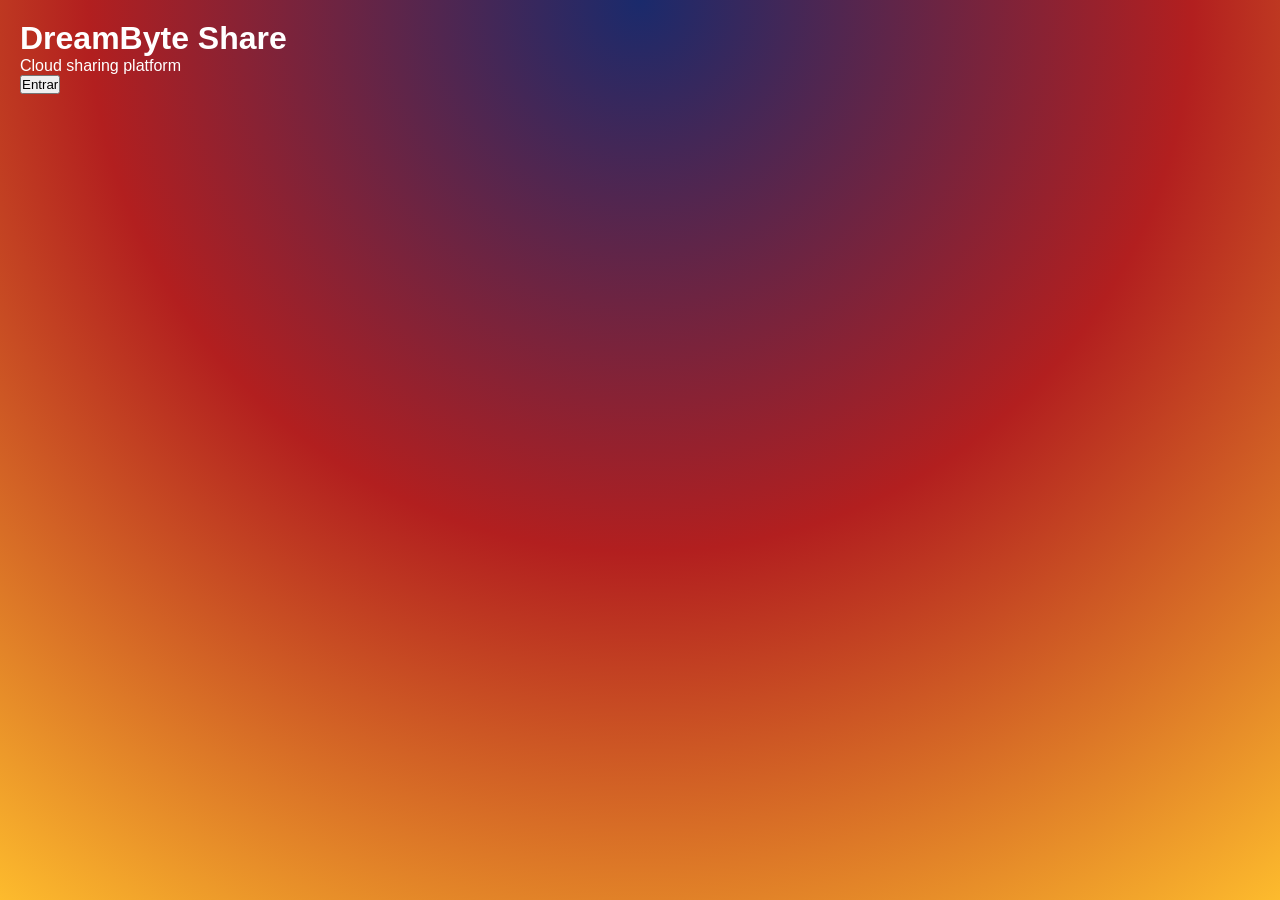
<file: index.html>
<!DOCTYPE html>
<html>
<head>
  <title>DreamByte Share 2.0</title>
  <link rel="stylesheet" href="css/style.css">
</head>
<body>

<div class="glass">
  <h1>DreamByte Share</h1>
  <p>Cloud sharing platform</p>

  <a href="login.html">
    <button>Entrar</button>
  </a>
</div>

</body>
</html>
</file>
<file: css/style.css>
/* ==========================================================================
   DreamByte Share 2.0 - Official Style Sheet
   Aesthetic: Frutiger Aero & Glassmorphism Premium (Late 2000s Tech)
   ========================================================================== */

:root {
  --main-bg: #0d1326;
  --glass-bg: rgba(255, 255, 255, 0.12);
  --glass-border: rgba(255, 255, 255, 0.25);
  --glass-highlight: rgba(255, 255, 255, 0.4);
  --cyan-glow: #00f2fe;
  --purple-glow: #7f00ff;
  --text-main: #ffffff;
  --text-muted: rgba(255, 255, 255, 0.7);
}

* {
  box-sizing: border-box;
  margin: 0;
  padding: 0;
  font-family: 'Segoe UI', Tahoma, Geneva, Verdana, sans-serif;
  -webkit-font-smoothing: antialiased;
}

body {
  background: radial-gradient(circle at 50% 0%, #1a2a6c, #b21f1f, #fdbb2d);
  background-attachment: fixed;
  background-size: cover;
  color: var(--text-main);
  min-height: 100vh;
  padding: 20px;
}

/* Wrapper principal */
.main-wrapper {
  display: block;
  width: 100%;
  max-width: 900px;
  margin: 40px auto;
}

/* Contenedor Frutiger Glass */
.frutiger-glass {
  background: linear-gradient(135deg, rgba(255, 255, 255, 0.15), rgba(255, 255, 255, 0.05));
  backdrop-filter: blur(20px);
  -webkit-backdrop-filter: blur(20px);
  border: 1px solid var(--glass-border);
  border-radius: 24px;
  padding: 30px;
  box-shadow: 
    0 20px 50px rgba(0, 0, 0, 0.3),
    inset 0 1px 0 var(--glass-highlight),
    inset 0 10px 20px rgba(255, 255, 255, 0.15),
    0 0 30px rgba(0, 242, 254, 0.1);
  position: relative;
  overflow: hidden;
}

/* Reflejo brillante superior típico de Frutiger Aero */
.frutiger-glass::before {
  content: "";
  position: absolute;
  top: 0;
  left: 0;
  right: 0;
  height: 45%;
  background: linear-gradient(to bottom, rgba(255, 255, 255, 0.25) 0%, rgba(255, 255, 255, 0) 100%);
  border-radius: 24px 24px 100% 100% / 24px 24px 40% 40%;
  pointer-events: none;
}

/* Encabezado */
.hub-header {
  display: table;
  width: 100%;
  margin-bottom: 20px;
}

.brand {
  display: table-cell;
  vertical-align: middle;
}

.brand h2 {
  font-size: 1.8rem;
  font-weight: 800;
  letter-spacing: -0.5px;
  text-shadow: 0 2px 4px rgba(0,0,0,0.4);
}

.brand h2 span {
  color: var(--cyan-glow);
  text-shadow: 0 0 12px rgba(0, 242, 254, 0.6);
}

.badge {
  display: inline-block;
  background: rgba(0, 242, 254, 0.2);
  border: 1px solid var(--cyan-glow);
  color: var(--cyan-glow);
  padding: 3px 10px;
  border-radius: 12px;
  font-size: 0.75rem;
  font-weight: bold;
  margin-top: 5px;
  text-shadow: 0 0 4px rgba(0, 242, 254, 0.5);
}

.btn-logout {
  display: table-cell;
  vertical-align: middle;
  text-align: right;
  background: rgba(255, 255, 255, 0.1);
  border: 1px solid rgba(255, 255, 255, 0.2);
  color: #fff;
  padding: 8px 16px;
  border-radius: 12px;
  cursor: pointer;
  font-weight: 600;
  transition: all 0.3s;
}

.btn-logout:hover {
  background: rgba(255, 75, 92, 0.2);
  border-color: #ff4b5c;
}

.divider {
  border: 0;
  height: 1px;
  background: linear-gradient(to right, rgba(255,255,255,0), rgba(255,255,255,0.3), rgba(255,255,255,0));
  margin: 20px 0;
}

/* Secciones */
.upload-section, .storage-section {
  margin-bottom: 30px;
}

h3 {
  font-size: 1.25rem;
  margin-bottom: 10px;
  text-shadow: 0 1px 3px rgba(0,0,0,0.3);
}

.section-desc {
  color: var(--text-muted);
  font-size: 0.9rem;
  margin-bottom: 15px;
}

/* Formulario de Carga */
.upload-box {
  background: rgba(0, 0, 0, 0.2);
  border: 1px solid rgba(255,255,255,0.1);
  border-radius: 16px;
  padding: 20px;
  display: table;
  width: 100%;
}

.upload-box input[type="file"] {
  display: table-cell;
  color: #fff;
  font-size: 0.9rem;
}

.btn-glossy {
  display: table-cell;
  background: linear-gradient(180deg, #00f2fe 0%, #0072ff 100%);
  border: 1px solid #00c2ee;
  color: white;
  font-weight: bold;
  padding: 12px 24px;
  border-radius: 14px;
  cursor: pointer;
  box-shadow: 
    0 4px 15px rgba(0, 114, 255, 0.4),
    inset 0 1px 0 rgba(255, 255, 255, 0.4);
  text-shadow: 0 1px 2px rgba(0,0,0,0.3);
  transition: transform 0.2s, filter 0.2s;
}

.btn-glossy:hover {
  transform: translateY(-2px);
  filter: brightness(1.1);
}

/* Grid de Archivos */
.files-grid {
  display: block;
}

.file-card {
  background: linear-gradient(180deg, rgba(255,255,255,0.1) 0%, rgba(255,255,255,0.03) 100%);
  border: 1px solid rgba(255,255,255,0.15);
  border-radius: 16px;
  padding: 16px;
  margin-bottom: 16px;
  box-shadow: inset 0 1px 0 rgba(255,255,255,0.2), 0 8px 16px rgba(0,0,0,0.15);
}

.file-info {
  display: table;
  width: 100%;
  margin-bottom: 12px;
}

.file-icon {
  display: table-cell;
  font-size: 2rem;
  width: 50px;
  vertical-align: middle;
}

.file-details {
  display: table-cell;
  vertical-align: middle;
}

.file-name {
  font-weight: 600;
  font-size: 1.05rem;
  word-break: break-all;
}

.file-meta {
  font-size: 0.8rem;
  color: var(--text-muted);
  margin-top: 2px;
}

/* Zona de Interacción Social */
.social-actions {
  display: table;
  width: 100%;
  margin-top: 12px;
  padding-top: 10px;
  border-top: 1px solid rgba(255, 255, 255, 0.15);
}

.btn-like {
  display: inline-block;
  background: rgba(255, 255, 255, 0.12);
  border: 1px solid rgba(255, 255, 255, 0.25);
  padding: 6px 14px;
  border-radius: 20px;
  color: #fff;
  font-weight: bold;
  cursor: pointer;
  transition: all 0.2s ease;
  box-shadow: inset 0 1px 0 rgba(255,255,255,0.3);
}

.btn-like:hover {
  background: rgba(255, 255, 255, 0.25);
  transform: scale(1.05);
}

.btn-like.activo {
  background: linear-gradient(180deg, #ff4b5c, #ff2a3a);
  border-color: #ff1a2a;
  box-shadow: 0 0 12px rgba(255, 75, 92, 0.6), inset 0 1px 0 rgba(255,255,255,0.4);
}

.action-buttons-group {
  float: right;
}

.btn-download {
  display: inline-block;
  background: linear-gradient(180deg, rgba(255,255,255,0.3) 0%, rgba(255,255,255,0.1) 100%);
  border: 1px solid rgba(255, 255, 255, 0.3);
  color: white;
  text-decoration: none;
  padding: 6px 14px;
  border-radius: 10px;
  font-size: 0.85rem;
  font-weight: bold;
  box-shadow: inset 0 1px 0 rgba(255,255,255,0.4);
  transition: all 0.2s;
  margin-right: 6px;
}

.btn-download:hover {
  background: rgba(255,255,255,0.4);
  transform: scale(1.02);
}

.btn-delete-file {
  display: inline-block;
  background: linear-gradient(180deg, #ff4b4b, #b30000);
  border: 1px solid #800000;
  color: white;
  padding: 6px 14px;
  border-radius: 10px;
  font-size: 0.85rem;
  font-weight: bold;
  cursor: pointer;
  box-shadow: inset 0 1px 0 rgba(255,255,255,0.3), 0 2px 4px rgba(0,0,0,0.3);
  transition: transform 0.2s, filter 0.2s;
}

.btn-delete-file:hover {
  transform: scale(1.05);
  filter: brightness(1.2);
}

/* Caja de Comentarios Interna de la Tarjeta */
.comments-section {
  background: rgba(0, 0, 0, 0.2);
  border-radius: 12px;
  margin-top: 14px;
  padding: 12px;
  border: 1px solid rgba(255, 255, 255, 0.08);
}

.comments-list {
  max-height: 150px;
  overflow-y: auto;
  margin-bottom: 10px;
  font-size: 0.85rem;
}

.comment-item {
  background: rgba(255, 255, 255, 0.04);
  padding: 6px 10px;
  border-radius: 8px;
  margin-bottom: 6px;
  border-left: 4px solid var(--cyan-glow);
  color: #e2e8f0;
}

.comment-item strong {
  color: #fff;
}

.no-comments, .loading-text {
  color: rgba(255, 255, 255, 0.4);
  font-size: 0.8rem;
  text-align: center;
  padding: 6px 0;
}

/* Input de comentarios */
.comment-input-box {
  display: table;
  width: 100%;
}

.comment-input-box input {
  display: table-cell;
  width: 100%;
  background: rgba(255, 255, 255, 0.08);
  border: 1px solid rgba(255, 255, 255, 0.2);
  padding: 8px 12px;
  border-radius: 18px;
  color: #fff;
  font-size: 0.85rem;
}

.comment-input-box input:focus {
  outline: none;
  border-color: var(--cyan-glow);
  box-shadow: 0 0 8px rgba(0, 242, 254, 0.4);
}

.comment-input-box-btn-wrapper {
  display: table-cell;
  width: 40px;
  text-align: right;
  padding-left: 8px;
}

.comment-input-box button {
  background: linear-gradient(180deg, rgba(255,255,255,0.4), rgba(255,255,255,0.1));
  border: 1px solid rgba(255,255,255,0.3);
  border-radius: 50%;
  width: 32px;
  height: 32px;
  cursor: pointer;
  font-size: 0.85rem;
  transition: all 0.2s;
}

.comment-input-box button:hover {
  background: rgba(255,255,255,0.4);
  transform: scale(1.1);
}

/* Etiquetas de Rango Glossy (Estilo Frutiger Aero) */
.badge-role {
  display: inline-block;
  font-size: 0.65rem;
  font-weight: bold;
  padding: 2px 6px;
  border-radius: 5px;
  margin-right: 6px;
  vertical-align: middle;
  text-shadow: 0 1px 1px rgba(0,0,0,0.5);
  box-shadow: inset 0 1px 0 rgba(255,255,255,0.4);
}

/* Rango Usuario - Cristal Simple */
.role-usuario {
  background: rgba(255, 255, 255, 0.15);
  border: 1px solid rgba(255, 255, 255, 0.25);
  color: #fff;
}

/* Rango Youtuber - Cyan Aqua Glass */
.role-youtuber {
  background: linear-gradient(180deg, #00f2fe, #0072ff);
  border: 1px solid #00c2ee;
  color: #fff;
  box-shadow: 0 0 6px rgba(0, 242, 254, 0.5);
}

/* Rango Moderador - Verde Neón Glass */
.role-moderador {
  background: linear-gradient(180deg, #39ff14, #00aa00);
  border: 1px solid #2cfc03;
  color: #fff;
  box-shadow: 0 0 6px rgba(57, 255, 20, 0.5);
}

/* Rango Administrador - Oro Líquido Premium (Tú 👑) */
.role-admin {
  background: linear-gradient(180deg, #ffe066, #f5b041);
  border: 1px solid #f4d03f;
  color: #5d4037;
  font-weight: 900;
  text-shadow: 0 1px 0 rgba(255,255,255,0.5);
  box-shadow: 0 0 8px rgba(245, 176, 65, 0.6), inset 0 1px 0 rgba(255,255,255,0.6);
}
</file>
